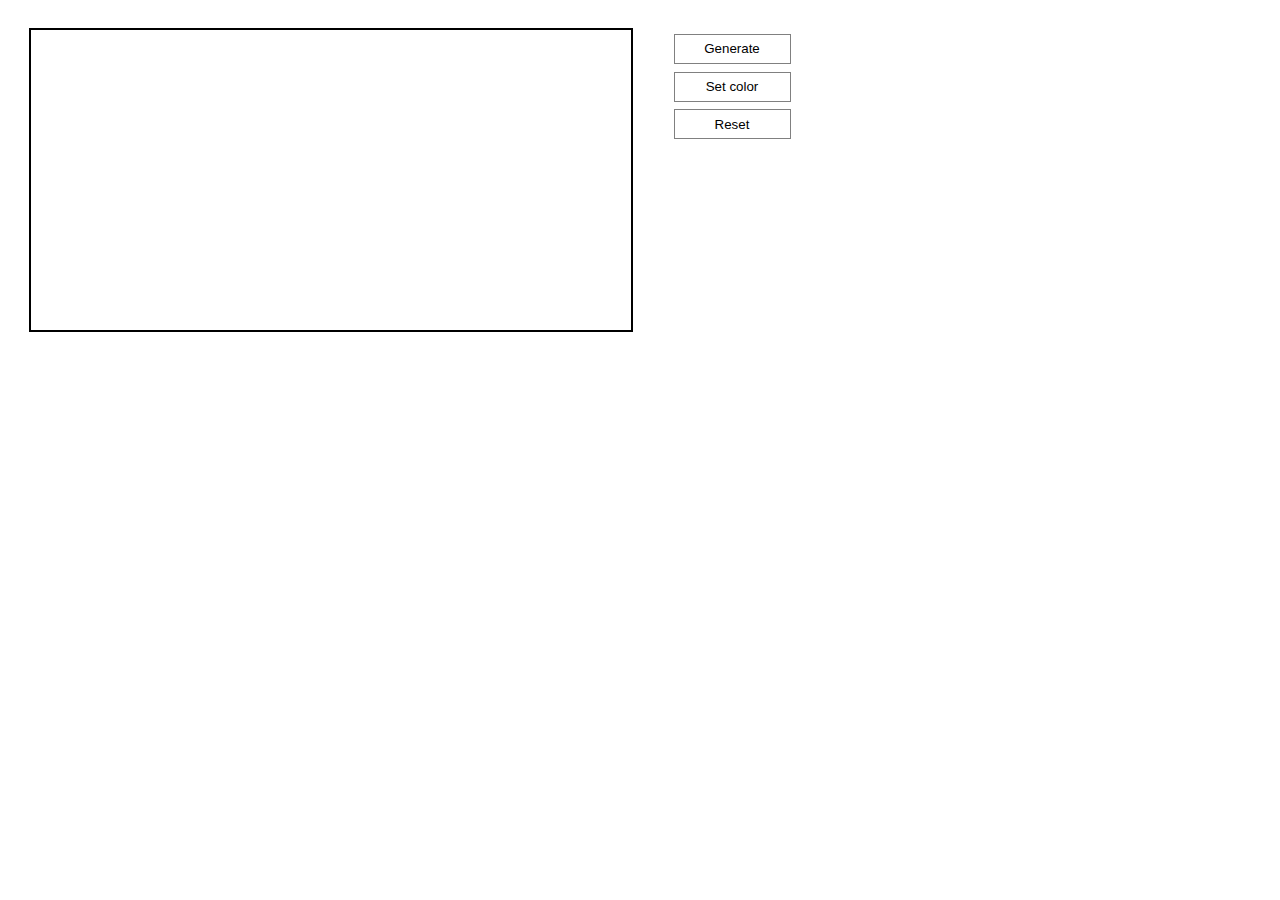
<file: JS/task_3/index.html>
<!DOCTYPE html>
<meta charset="utf-8">
<html>
<head>
	<title>task_3</title>
	<link rel="stylesheet" type="text/css" href="css\app.css">
	<script type="text/javascript" src="js\common.js"></script>
</head>
<body>
<div class="mainContainer">
	<div class="divContainer" id="divContainer">
	</div>
	<div class="btnContainer">
			<button class="buttons" id="btnGenerate">Generate</button>
			<button class="buttons" id="btnSetColor">Set color</button>
			<button class="buttons" id="btnReset">Reset</button>
	</div>
</div>
</body>
</html>
</file>
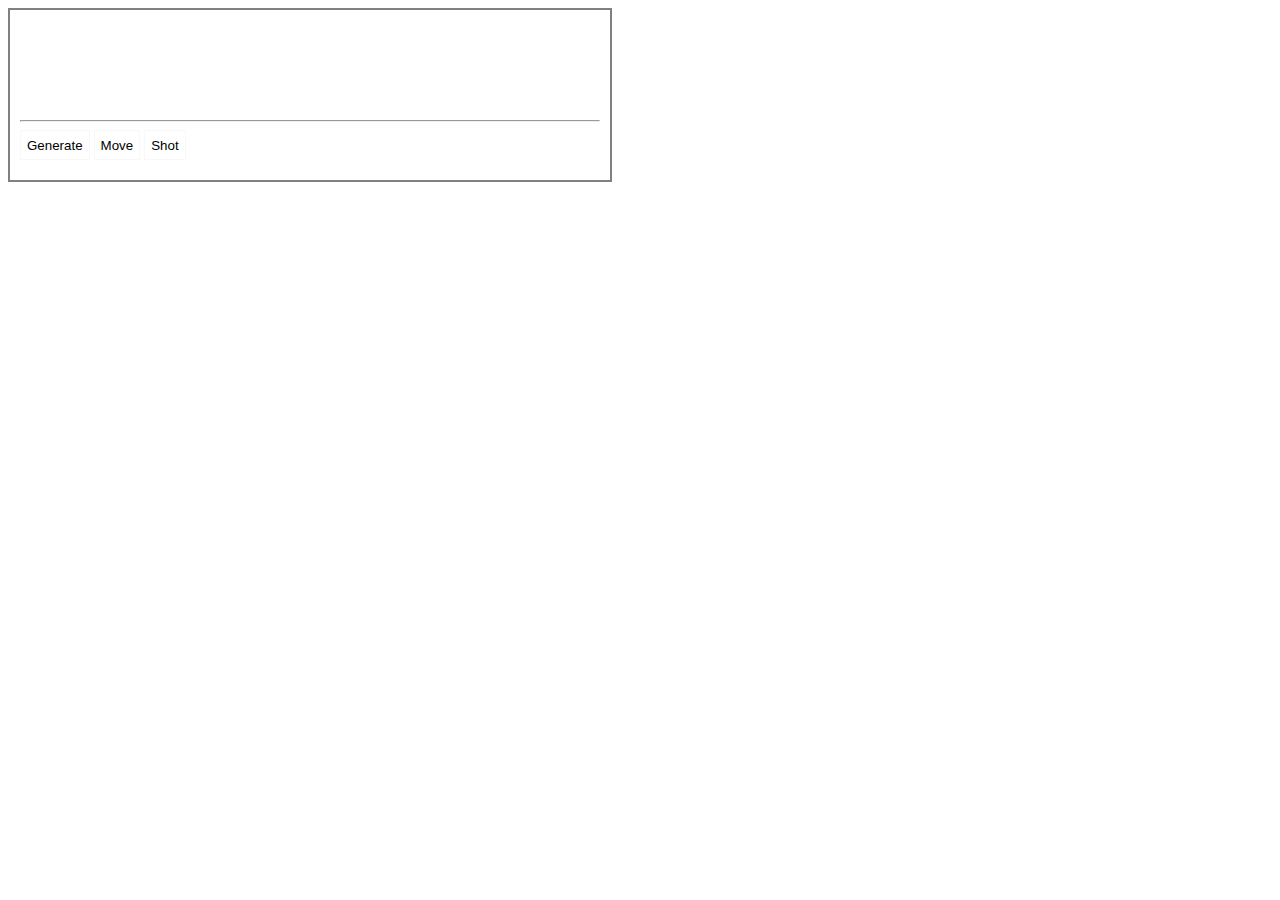
<file: JS/task_4/index.html>
<!DOCTYPE html>
<html>
<head>
	<meta charset="utf-8">
	<title>task_4</title>
	<link rel="stylesheet" type="text/css" href="css\app.css">
	<script type="text/javascript" src="js\zombie.js"></script>
	<script type="text/javascript" src="js\app.js"></script>
</head>
<body>
<div class="divContainer">
	<div id="divLine" class="divLine"></div>
	
	<div class="btnContainer">
		<hr>
		<input type="button" name="Generate" id="Generate" value="Generate" class="buttons">
		<input type="button" name="Move" id="Move" value="Move" class="buttons">
		<input type="button" name="Shot" id="Shot" value="Shot" class="buttons">
	</div>
</div>
</body>
</html>
</file>
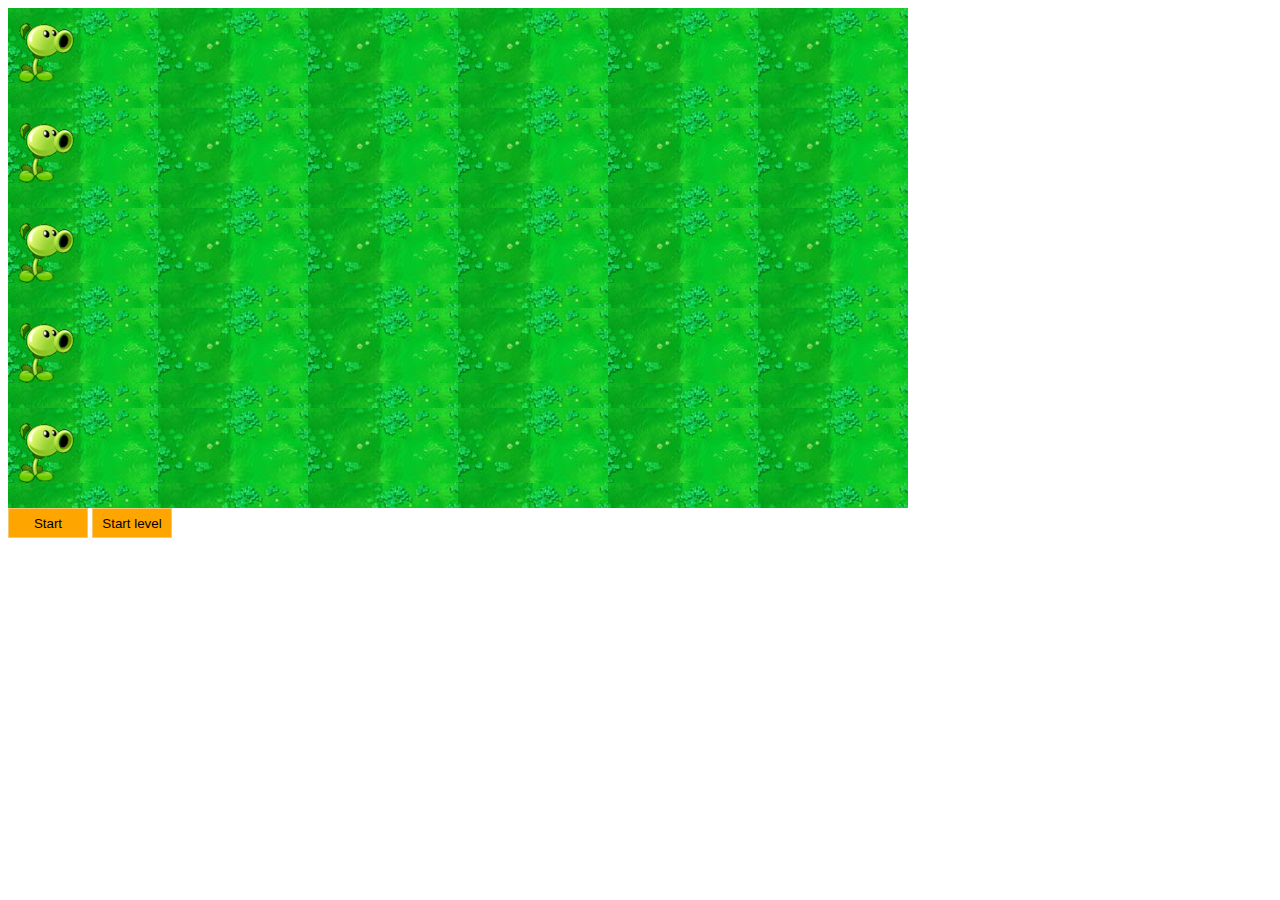
<file: JS/task_5/index.html>
<!DOCTYPE html>
<html>
<head>
	<meta charset="utf-8">
	<title>task_5</title>
	<link rel="stylesheet" type="text/css" href="css\app.css">
	<script type="text/javascript" src="js\common.js"></script>
	<script type="text/javascript" src="js\zombie.js"></script>
	<script type="text/javascript" src="js\app.js"></script>
</head>
<body>
<div class="divContainer" id="container">
	<h1 class="gameText" id="gameText">Game over</h1>
	<h1 class="gameText" id="gameTextWon">You won!</h1>
</div>
<div>
	<input type="button" name="Start" id="Start" value="Start" class="buttons">
	<input type="button" name="StartLevel" id="StartLevel" value="Start level" class="buttons">
</div>
</body>
</html>
</file>
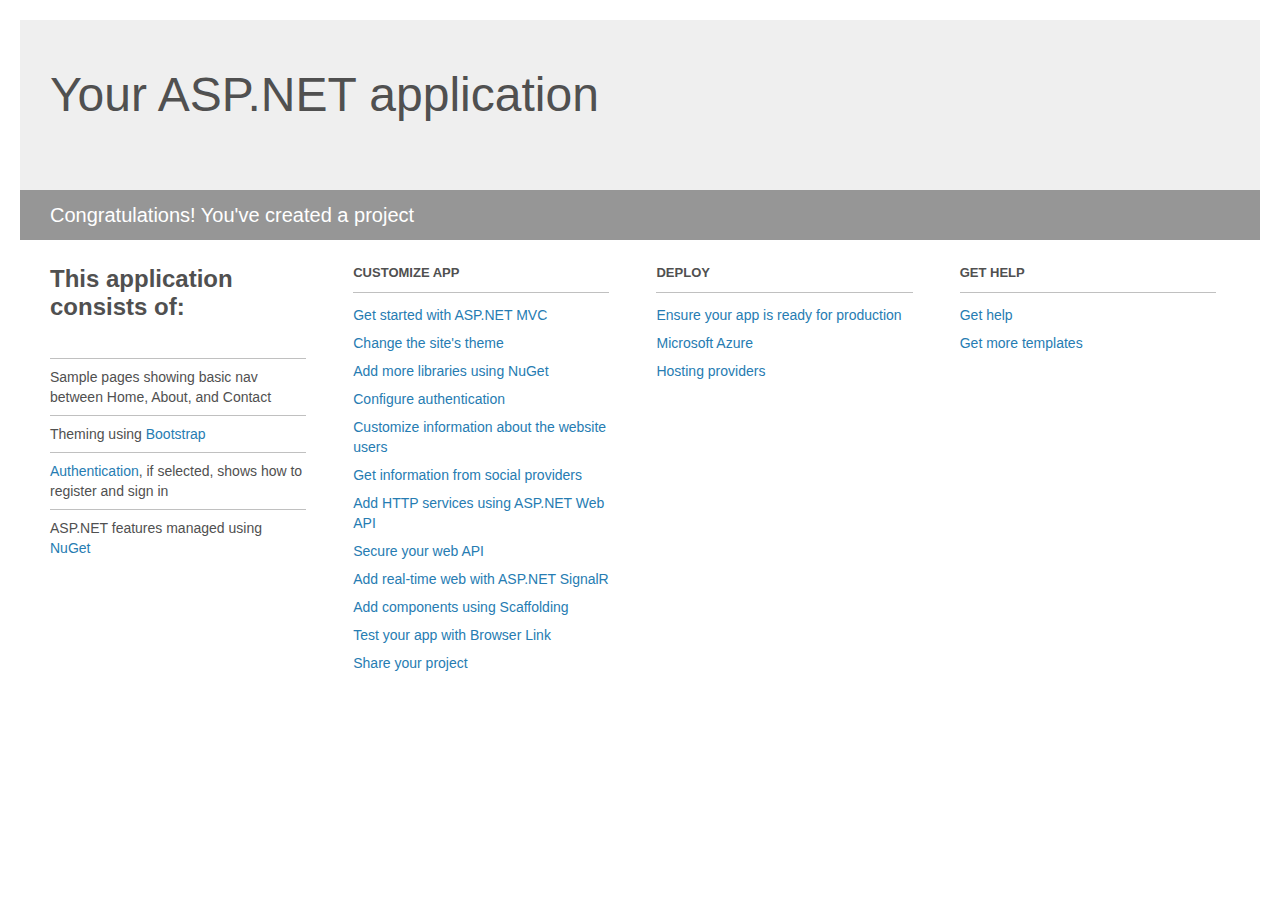
<file: ImageGallery/ImageGallery/Project_Readme.html>
﻿<!DOCTYPE html>
<html lang="en">
<head>
    <meta charset="utf-8" />
    <title>Your ASP.NET application</title>
    <style>
        body {
            background: #fff;
            color: #505050;
            font: 14px 'Segoe UI', tahoma, arial, helvetica, sans-serif;
            margin: 20px;
            padding: 0;
        }

        #header {
            background: #efefef;
            padding: 0;
        }

        h1 {
            font-size: 48px;
            font-weight: normal;
            margin: 0;
            padding: 0 30px;
            line-height: 150px;
        }

        p {
            font-size: 20px;
            color: #fff;
            background: #969696;
            padding: 0 30px;
            line-height: 50px;
        }

        #main {
            padding: 5px 30px;
        }

        .section {
            width: 21.7%;
            float: left;
            margin: 0 0 0 4%;
        }

            .section h2 {
                font-size: 13px;
                text-transform: uppercase;
                margin: 0;
                border-bottom: 1px solid silver;
                padding-bottom: 12px;
                margin-bottom: 8px;
            }

            .section.first {
                margin-left: 0;
            }

                .section.first h2 {
                    font-size: 24px;
                    text-transform: none;
                    margin-bottom: 25px;
                    border: none;
                }

                .section.first li {
                    border-top: 1px solid silver;
                    padding: 8px 0;
                }

            .section.last {
                margin-right: 0;
            }

        ul {
            list-style: none;
            padding: 0;
            margin: 0;
            line-height: 20px;
        }

        li {
            padding: 4px 0;
        }

        a {
            color: #267cb2;
            text-decoration: none;
        }

            a:hover {
                text-decoration: underline;
            }
    </style>
</head>
<body>

    <div id="header">
        <h1>Your ASP.NET application</h1>
        <p>Congratulations! You've created a project</p>
    </div>

    <div id="main">
        <div class="section first">
            <h2>This application consists of:</h2>
            <ul>
                <li>Sample pages showing basic nav between Home, About, and Contact</li>
                <li>Theming using <a href="http://go.microsoft.com/fwlink/?LinkID=615519">Bootstrap</a></li>
                <li><a href="http://go.microsoft.com/fwlink/?LinkID=615520">Authentication</a>, if selected, shows how to register and sign in</li>
                <li>ASP.NET features managed using <a href="http://go.microsoft.com/fwlink/?LinkID=320756">NuGet</a></li>
            </ul>
        </div>

        <div class="section">
            <h2>Customize app</h2>
            <ul>
                <li><a href="http://go.microsoft.com/fwlink/?LinkID=615541">Get started with ASP.NET MVC</a></li>
                <li><a href="http://go.microsoft.com/fwlink/?LinkID=615523">Change the site's theme</a></li>
                <li><a href="http://go.microsoft.com/fwlink/?LinkID=615524">Add more libraries using NuGet</a></li>
                <li><a href="http://go.microsoft.com/fwlink/?LinkID=615542">Configure authentication</a></li>
                <li><a href="http://go.microsoft.com/fwlink/?LinkID=615526">Customize information about the website users</a></li>
                <li><a href="http://go.microsoft.com/fwlink/?LinkID=615527">Get information from social providers</a></li>
                <li><a href="http://go.microsoft.com/fwlink/?LinkID=615528">Add HTTP services using ASP.NET Web API</a></li>
                <li><a href="http://go.microsoft.com/fwlink/?LinkID=615529">Secure your web API</a></li>
                <li><a href="http://go.microsoft.com/fwlink/?LinkID=615530">Add real-time web with ASP.NET SignalR</a></li>
                <li><a href="http://go.microsoft.com/fwlink/?LinkID=615531">Add components using Scaffolding</a></li>
                <li><a href="http://go.microsoft.com/fwlink/?LinkID=615532">Test your app with Browser Link</a></li>
                <li><a href="http://go.microsoft.com/fwlink/?LinkID=615533">Share your project</a></li>
            </ul>
        </div>

        <div class="section">
            <h2>Deploy</h2>
            <ul>
                <li><a href="http://go.microsoft.com/fwlink/?LinkID=615534">Ensure your app is ready for production</a></li>
                <li><a href="http://go.microsoft.com/fwlink/?LinkID=615535">Microsoft Azure</a></li>
                <li><a href="http://go.microsoft.com/fwlink/?LinkID=615536">Hosting providers</a></li>
            </ul>
        </div>

        <div class="section last">
            <h2>Get help</h2>
            <ul>
                <li><a href="http://go.microsoft.com/fwlink/?LinkID=615537">Get help</a></li>
                <li><a href="http://go.microsoft.com/fwlink/?LinkID=615538">Get more templates</a></li>
            </ul>
        </div>
    </div>

</body>
</html>
</file>
